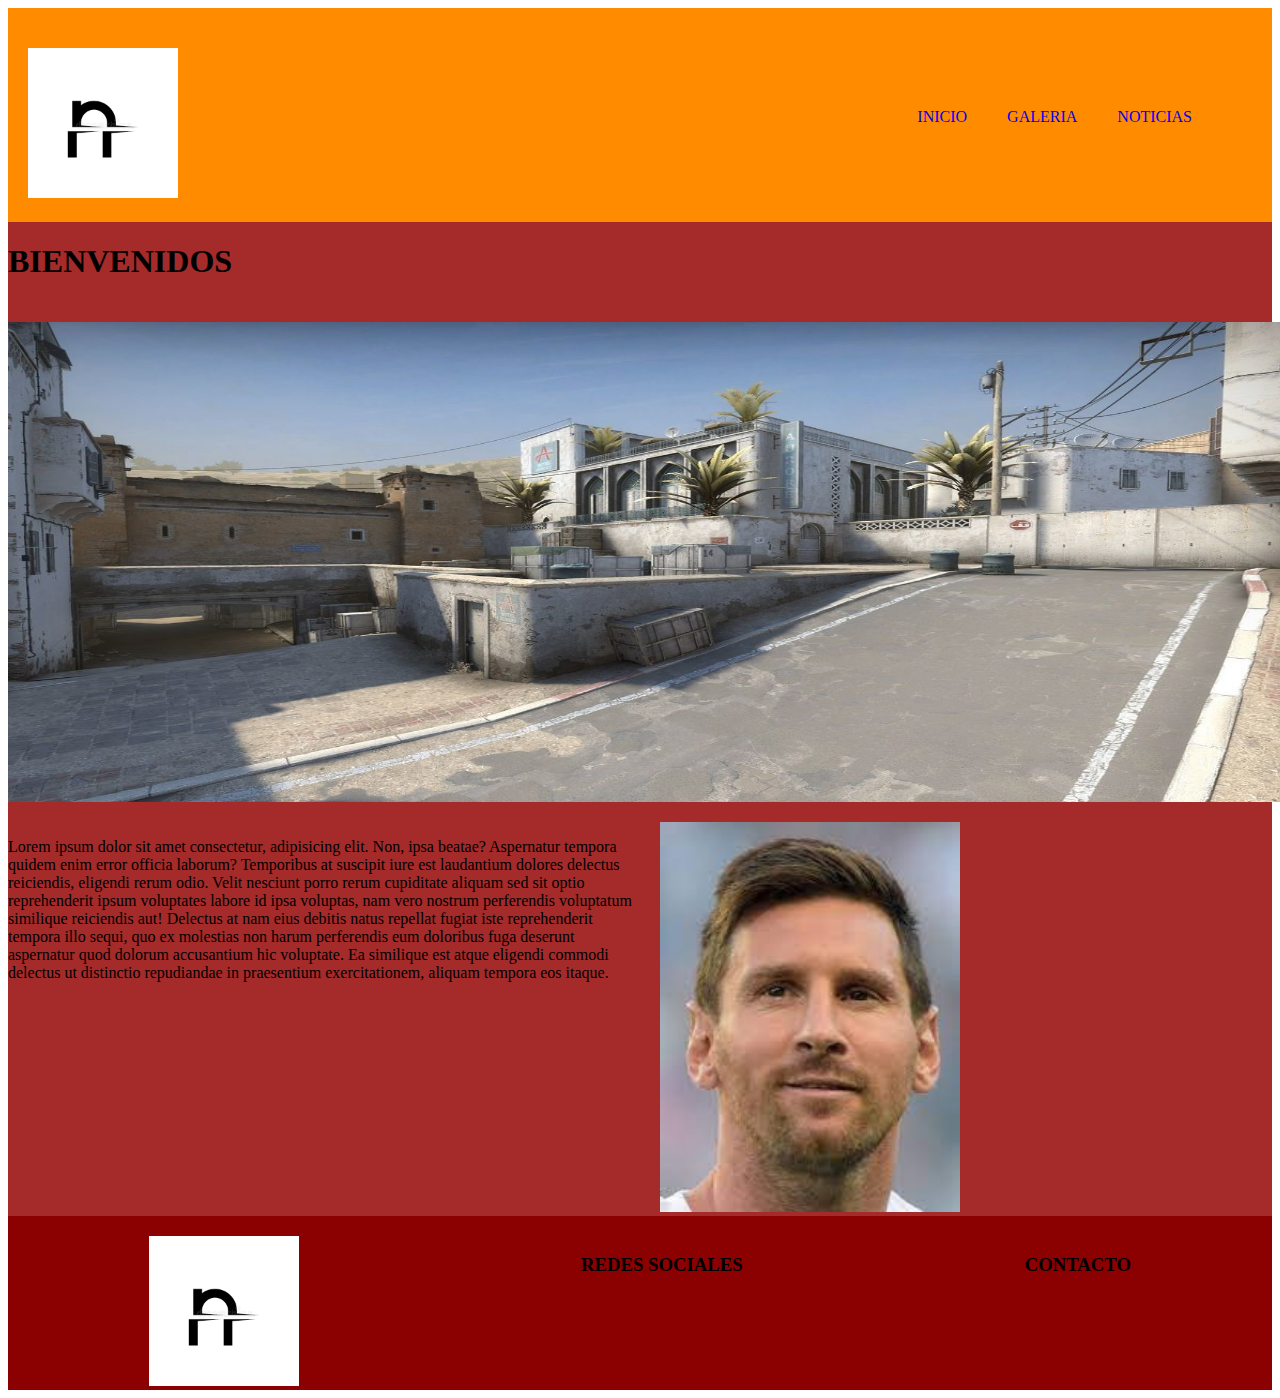
<file: index.html>
<!DOCTYPE html>
<html lang="es">

<head>
    <meta charset="UTF-8">
    <meta http-equiv="X-UA-Compatible" content="IE=edge">
    <meta name="viewport" content="width=device-width, initial-scale=1.0">
    <!-- Link mi CSS -->
    <link rel="stylesheet" href="./css/style.css">
    <title>PRINCIPAL</title>
</head>

<body>
    <div class="gridIndex">
        <header class="flexHeader padT-20 bgPrimario">
            <div class="logo">
                <a href=""><img src="./assets/img/logo558.png" alt="logo"></a>
            </div>
            <nav>
                <ul class="navDec">
                    <li><a href="#">INICIO</a></li>
                    <li><a href="./pages/galeria.html">GALERIA</a></li>
                    <li><a href="#">NOTICIAS</a></li>
                </ul>
            </nav>
        </header>
        <main class="gridMain">
            <div class="encabezado">
                <h1>BIENVENIDOS</h1>
            </div>
            <div class="imgMain">
                <img src="./assets/img/dust2.jpg" alt="imgPrincipal">
            </div>
            <article class="textoMain">
                <p>Lorem ipsum dolor sit amet consectetur, adipisicing elit. Non, ipsa beatae? Aspernatur tempora quidem
                    enim error officia laborum? Temporibus at suscipit iure est laudantium dolores delectus reiciendis,
                    eligendi rerum odio. Velit nesciunt porro rerum cupiditate aliquam sed sit optio reprehenderit ipsum
                    voluptates labore id ipsa voluptas, nam vero nostrum perferendis voluptatum similique reiciendis
                    aut! Delectus at nam eius debitis natus repellat fugiat iste reprehenderit tempora illo sequi, quo
                    ex molestias non harum perferendis eum doloribus fuga deserunt aspernatur quod dolorum accusantium
                    hic voluptate. Ea similique est atque eligendi commodi delectus ut distinctio repudiandae in
                    praesentium exercitationem, aliquam tempora eos itaque.</p>
            </article>
            <div class="imgMessi">
                <img src="./assets/img/messi.jpeg" alt="messi">
            </div>
        </main>
        <footer class="flexFooter padT-20 bgSecundario">
            <div class="logoFoo">
                <img src="./assets/img/logo558.png" alt="">
            </div>
            <div class="rrss">
                <h3>REDES SOCIALES</h3>
            </div>
            <div class="contacto">
                <h3>CONTACTO</h3>
            </div>
        </footer>
    </div>
</body>

</html>
</file>
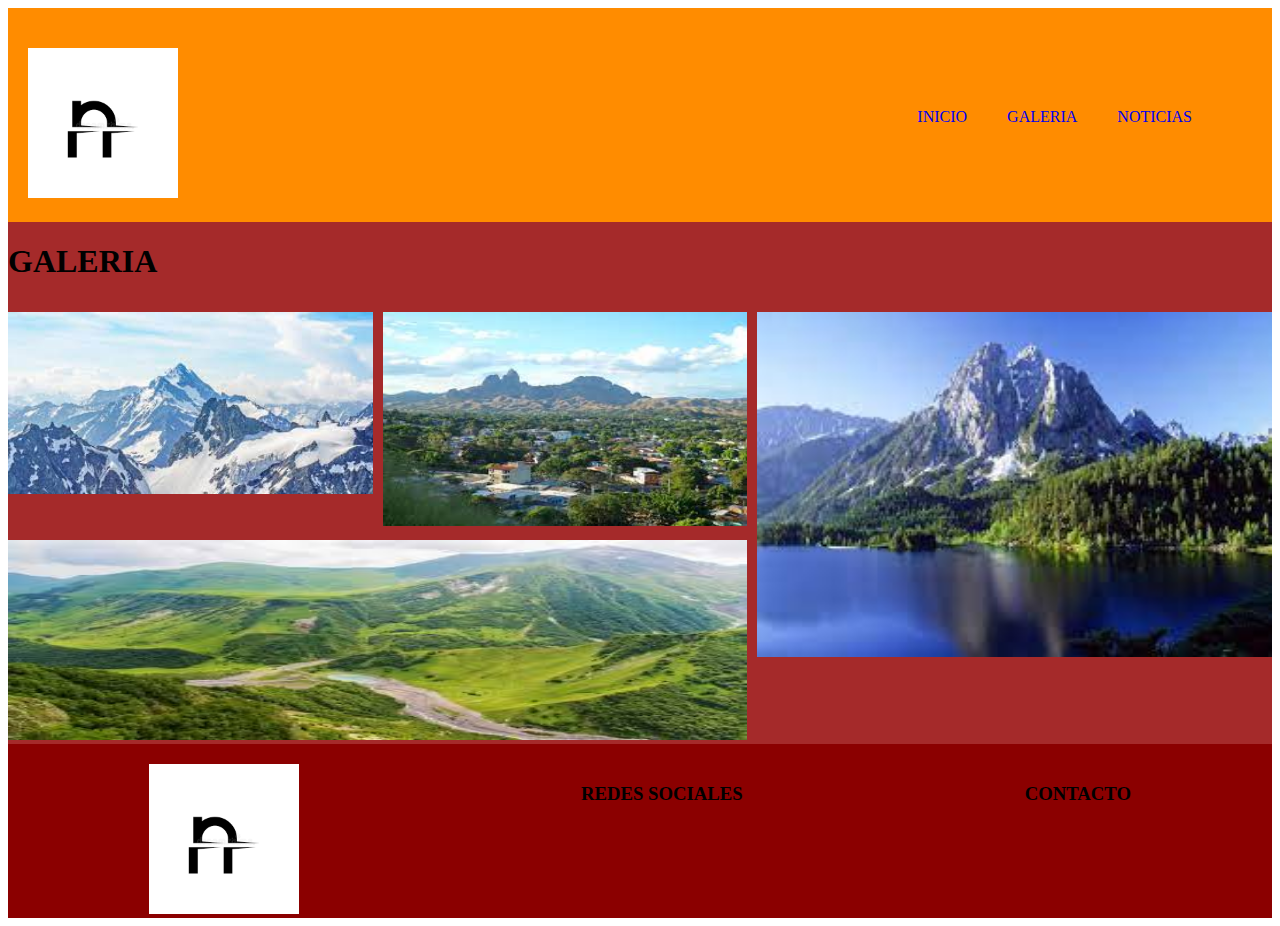
<file: pages/galeria.html>
<!DOCTYPE html>
<html lang="es">
<head>
    <meta charset="UTF-8">
    <meta http-equiv="X-UA-Compatible" content="IE=edge">
    <meta name="viewport" content="width=device-width, initial-scale=1.0">
    <!-- Link mi CSS -->
    <link rel="stylesheet" href="../css/style.css">
    <title>GALERIA</title>
</head>
<body>
    <div class="gridIndex">
        <header class="flexHeader padT-20 bgPrimario">
            <div class="logo">
                <a href=""><img src="../assets/img/logo558.png" alt="logo"></a>
            </div>
            <nav>
                <ul class="navDec">
                    <li><a href="../index.html">INICIO</a></li>
                    <li><a href="#">GALERIA</a></li>
                    <li><a href="#">NOTICIAS</a></li>
                </ul>
            </nav>
        </header>
        <main class="gridGaleria">
            <div class="encabezado">
                <h1>GALERIA</h1>
            </div>
            <div class="imgCuadradoIzq">
                <img src="../assets/img/montaña.jpeg" alt="imgPrincipal">
            </div>
            <div class="imgCuadradoDer">
                <img src="../assets/img/sanjuan.jpg" alt="imgPrincipal">
            </div>
            <div class="imgRectanguloLateral">
                <img src="../assets/img/montanitabella.jpg" alt="imgPrincipal">
            </div>
            <div class="imgInferior">
                <img src="../assets/img/montanota.jpg" alt="messi">
            </div>
        </main>
        <footer class="flexFooter padT-20 bgSecundario">
            <div class="logoFoo">
                <img src="../assets/img/logo558.png" alt="">
            </div>
            <div class="rrss">
                <h3>REDES SOCIALES</h3>
            </div>
            <div class="contacto">
                <h3>CONTACTO</h3>
            </div>
        </footer>
    </div>
</body>
</body>
</html>
</file>
<file: css/style.css>
/* ESTILOS GENERALES */
.flexHeader{
    display: flex;
    flex-direction: row;
    justify-content: space-between;
}
main{
    background-color: brown;
}
header img{
    width: 150px;
}
footer img{
    width: 150px;
}
.flexFooter{
    display: flex;
    justify-content: space-around;
}
.bgPrimario{background-color: darkorange;}
.bgSecundario{background-color: darkred;}
/* EDICION NAV */
.navDec{
    display: flex;
    flex-direction: row;
    padding: 40px;
    margin: 20px;
    list-style-type: none;

}
a{
    text-decoration: none;
}
.padT-20{padding-top: 20px;}
li{
    padding: 20px;
}
/* EDICION IMG */
.logo{
    padding: 20px;
}
.imgMain img{
    width: 100%;
    height: 480px;
    display: flex
}
.imgMessi img{
    width: 300px;
}
/* GRID MAIN */
.gridMain{
    display: grid;
    gap: 20px;
    grid-template-areas:
    "encabezado encabezado"
    "imgMain imgMain"
    "textoMain imgMessi";
    grid-template-columns: 50% 50%;
    grid-template-rows: auto auto auto;
}
h1{grid-area: encabezado;}
.imgMain{grid-area: imgMain;}
.textoMain{grid-area: textoMain;}
.imgMessi{grid-area: imgMessi;}
/* GRID INDEX */
.gridIndex{
    display: grid;
    grid-template-areas:
    "header"
    "main"
    "footer";
    grid-template-columns: 100%;
    grid-template-rows: auto auto auto;
}
header{grid-area: header;}
main{grid-area: main;}
footer{grid-area: footer;}
/* GRID GALERIA */
.gridGaleria{
    display: grid;
    gap: 10px;
    grid-template-areas: 
    "encabezado encabezado encabezado"
    "imgIzquierda imgDerecha imgLateral"
    "imgInferior imgInferior imgLateral";
    grid-template-columns: 1fr 1fr 1fr;
    grid-template-rows: auto auto auto;
}
.gridGaleria h1{grid-area: encabezado;}
.imgCuadradoIzq{grid-area: imgIzquierda;}
.imgCuadradoDer{grid-area: imgDerecha;}
.imgRectanguloLateral{grid-area: imgLateral;}
.imgInferior{grid-area: imgInferior;}

.imgRectanguloLateral img{
    height: 80%;
}
.imgInferior img{
    width: 100%;
    height: 200px;
}
.imgCuadradoDer img{
    height: 214px;
    width: 100%;
}
.imgCuadradoIzq img{
    width: 100%;
}
/* MEDIAQUERIE */

@media only screen and (max-width: 768px){
    .flexHeader{flex-direction: column;}
    .imgMessi img{width: 180px;}
    .flexFooter{flex-direction: column;}
    ul{
        flex-direction: row;
        justify-content: center;
    }
    .gridMain{
        display: flex;
        flex-direction: column;
    }
}

/* MEDIAQUERIE GALERIA */
@media only screen and (max-width: 768px){
    .gridGaleria{
        display: flex;
        flex-direction: column;}
}
</file>
